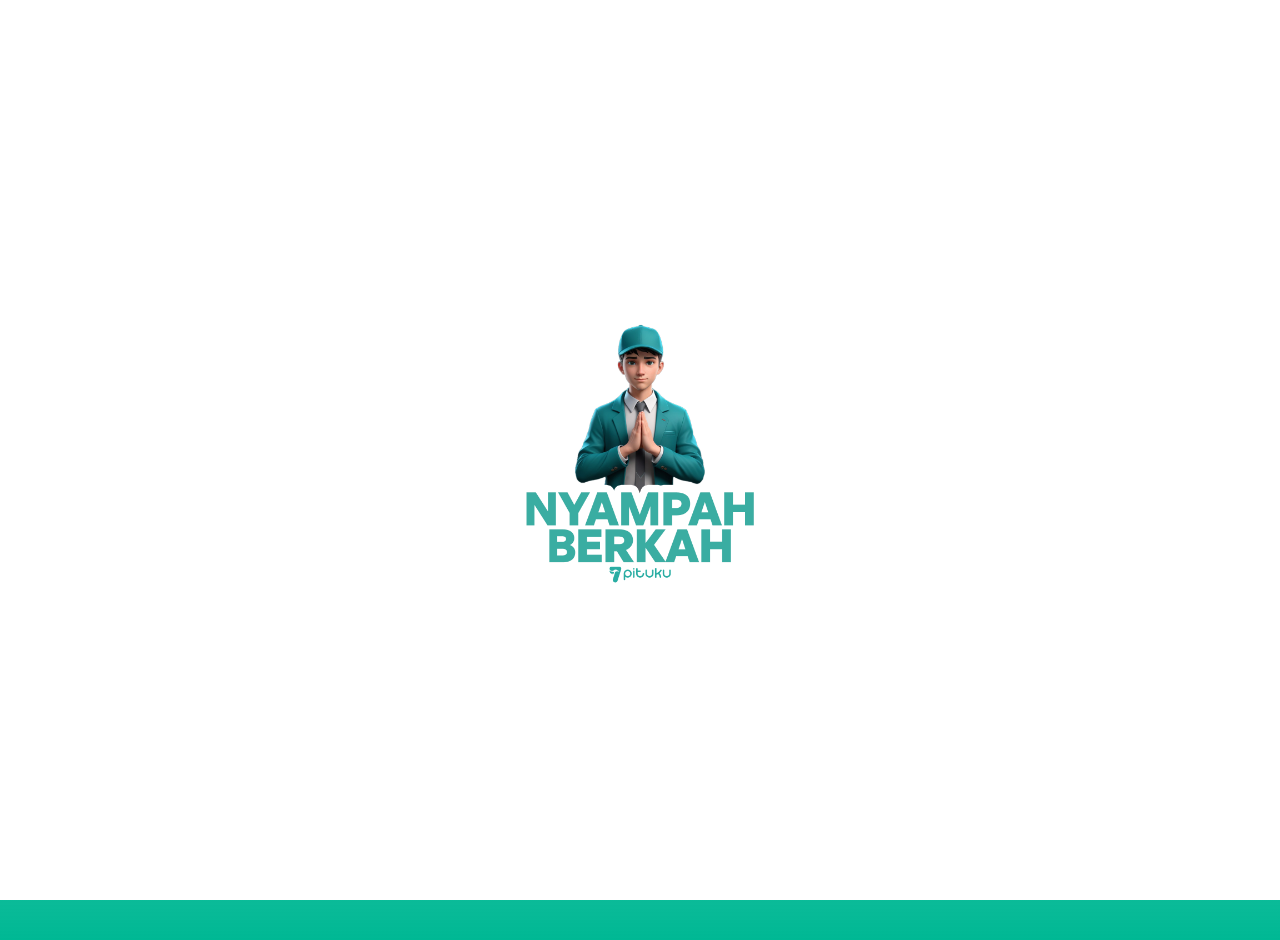
<file: index.html>
<!DOCTYPE html>
<html lang="en">
  <head>
    <meta charset="UTF-8" />
    <meta name="viewport" content="width=device-width, initial-scale=1.0" />
    <title>Pituku</title>

    <link
      rel="stylesheet"
      href="https://cdnjs.cloudflare.com/ajax/libs/font-awesome/6.0.0-beta3/css/all.min.css"
    />
    <link rel="stylesheet" href="style.css" />
  </head>

  <body>
    <div id="landing-page">
      <img
        src="img/Nyampah Berkah.png "
        alt="Landing Image"
        id="landing-image"
      />
    </div>

    <div class="background"></div>
    <div class="content" id="main-content" style="display: none">
      <!-- Content yang sudah ada -->
      <div class="header-container">
        <div class="logo-container">
          <img src="img/pituku.png" alt="Pituku Logo" class="logo" />
        </div>
        <img src="img/mau diangkut.png" alt="Mau Diangkut" class="main-image" />
        <h2>Cek Harga Limbah Sekarang</h2>
      </div>

      <div class="selected-waste-container">
        <div id="selected-waste">
          <!-- Nama limbah yang dipilih akan muncul di sini -->
        </div>
      </div>

      <div class="search-box">
        <i class="fas fa-search"></i>
        <input
          type="text"
          id="search-input"
          placeholder="Cari Berdasarkan Nama Dan Kode Limbah"
        />
        <button id="search-button">Cari</button>
      </div>

      <div class="button-container">
        <button id="create-jobsheet-button">Buat Jobsheet</button>

      </div>

      <div class="results-container">
        <div class="results" id="results">
          <!-- Hasil pencarian akan muncul di sini -->
        </div>
        <img
          id="kotor-banget-img"
          src="img/Kotor Banget.png"
          alt="Kotor Banget"
          style="display: none"
        />
      </div>
    </div>

    <script src="app.js"></script>
  </body>
</html>
</file>
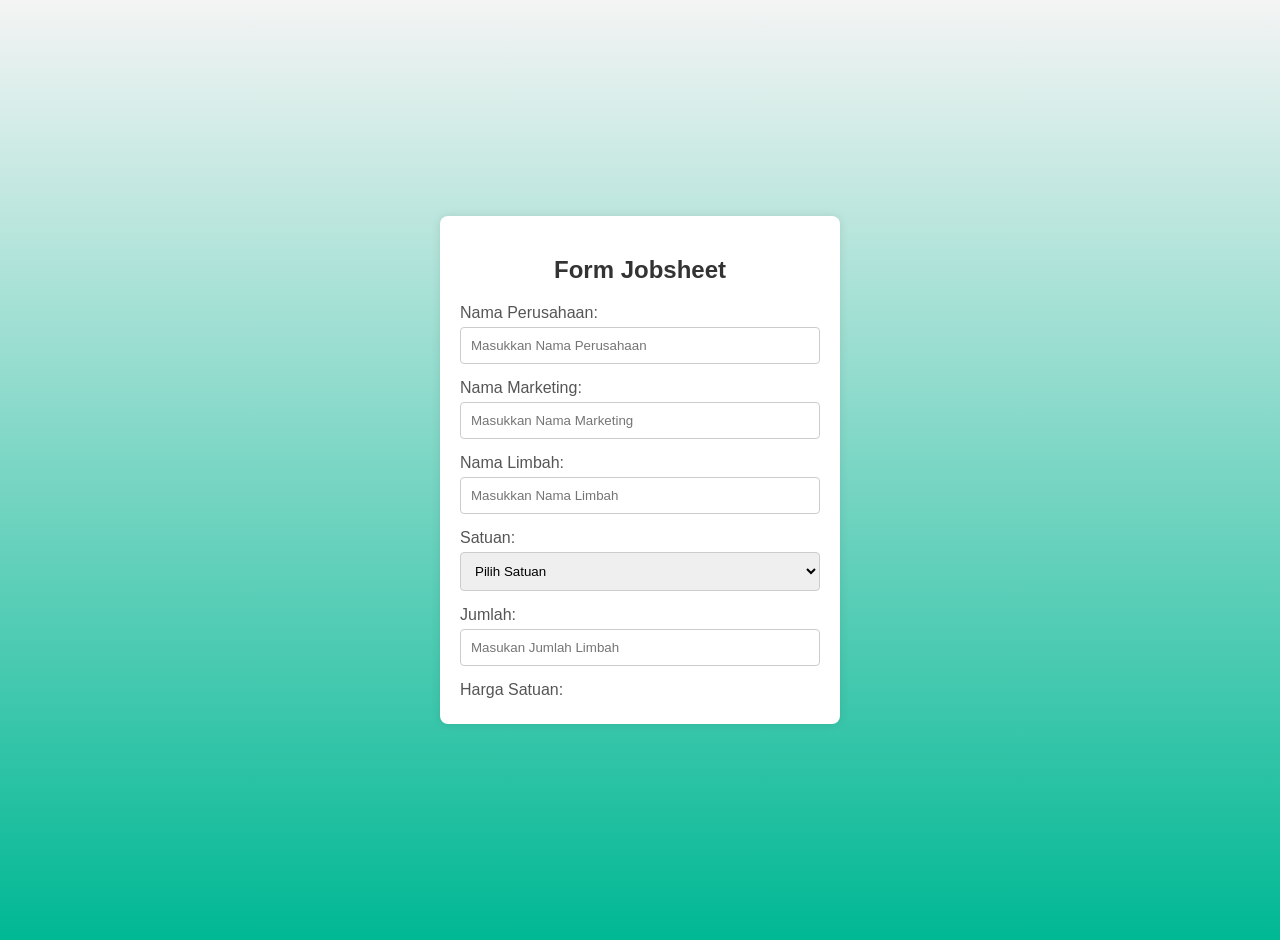
<file: jobsheet.html>
<!DOCTYPE html>
<html lang="en">
  <head>
    <meta charset="UTF-8" />
    <meta name="viewport" content="width=device-width, initial-scale=1.0" />
    <title>Create Jobsheet</title>
    <link rel="stylesheet" href="style.css" />
  </head>
  <body>
    <div class="form-container">
      <h2>Form Jobsheet</h2>
      <form id="jobsheet-form" autocomplete="off">

        <!-- Input Nama Perusahaan -->
        <label for="company-name">Nama Perusahaan:</label>
        <input
          type="text"
          id="company-name"
          name="companyName"
          placeholder="Masukkan Nama Perusahaan"
          autocomplete="off"
          required
        />

        <!-- Input Nama Marketing -->
        <label for="marketing-name">Nama Marketing:</label>
        <input
          type="text"
          id="marketing-name"
          name="marketingName"
          placeholder="Masukkan Nama Marketing"
          autocomplete="off"
          required
        />
        <label for="waste-name">Nama Limbah:</label>
        <div style="position: relative">
          <input
            type="text"
            id="waste-name"
            name="wasteName"
            placeholder="Masukkan Nama Limbah"
            autocomplete="off"
            required
          />
          <div id="suggestions" class="suggestions" style="display: none"></div>
        </div>

        <label for="unit">Satuan:</label>
        <select id="unit" name="unit" required>
          <option value="" disabled selected>Pilih Satuan</option>
          <option value="Kg">Kg</option>
          <option value="Liter">Liter</option>
        </select>

        <label for="quantity">Jumlah:</label>
        <input
          type="number"
          id="quantity"
          name="quantity"
          placeholder="Masukan Jumlah Limbah"
          autocomplete="off"
        />

        <label for="unit-price">Harga Satuan:</label>
        <input
          type="number"
          id="unit-price"
          name="unitPrice"
          autocomplete="off"
        />

        <label for="total-client-price">Total Harga Klien:</label>
        <input
          type="text"
          id="total-client-price"
          name="totalClientPrice"
          readonly
        />

        <label for="cost">Biaya:</label>
        <input
          type="number"
          id="cost"
          name="cost"
          autocomplete="off"
          required
        />

        <label for="total-cost">Total Biaya:</label>
        <input type="text" id="total-cost" name="totalCost" readonly />

        <label for="Armada">Pengolahan & Armada:</label>
        <input
          type="text"
          id="Armada"
          name="Armada"
          autocomplete="off"
          required
        />

        <label for="profit-estimation">Estimasi Profit:</label>
        <input
          type="text"
          id="profit-estimation"
          name="profitEstimation"
          readonly
        />

        <label for="gpm">GPM (Gross Profit Margin):</label>
        <input type="text" id="gpm" name="gpm" readonly />

        <button type="submit">Submit</button>
        <a href="results.html" id="view-results-link">Lihat Hasil</a>
      </form>
      <div id="success-message" style="display: none">
        Data berhasil disubmit!
      </div>
    </div>

    <script src="script.js"></script>
  </body>
</html>
</file>
<file: style.css>
body {
  font-family: Arial, sans-serif;
  margin: 0;
  padding: 0;
  background-color: #f7f7f7;
  background: none;
  color: #fff;
  display: flex;
  flex-direction: column;
  align-items: center;
  justify-content: center;
  min-height: 100vh;
  position: relative;
}

#landing-page {
  display: flex;
  align-items: center;
  justify-content: center;
  position: fixed;
  top: 0;
  left: 0;
  width: 100%;
  height: 100%;
  background-color: #fff;
  z-index: 10;
}

#landing-image {
  width: 300px;
  animation: zoomIn 2s ease-in-out forwards;
}

@keyframes zoomIn {
  0% {
    transform: scale(0.5);
    opacity: 0;
  }
  100% {
    transform: scale(1);
    opacity: 1;
  }
}

.background {
  position: fixed;
  top: 0;
  left: 0;
  width: 100%;
  height: 100%;
  background: url("img/bg.jpg") no-repeat center center fixed;
  background-size: cover;
  z-index: -2;
}

body::after {
  content: "";
  position: absolute;
  bottom: 0;
  left: 0;
  width: 100%;
  height: 100%;
  background: linear-gradient(transparent, #00b894);
  z-index: -1;
}

.content {
  position: relative;
  z-index: 2;
  text-align: center;
}

.header-container {
  display: flex;
  align-items: center;
  justify-content: center;
  flex-direction: column;
  margin-bottom: -25px;
  font-size: 30px;
  position: relative;
}

.header-container .main-image {
  max-width: 150px;
  height: auto;
  margin-bottom: -35px;
}
.header-container h2 {
  color: #fff; /* Set the font color to white */
}

.logo-container {
  position: absolute;
  bottom: 100%;
  left: 50%;
  transform: translate(-50%, 50%);
  z-index: 2;
  margin-bottom: 30px;
}

.logo {
  max-width: 150px;
  height: auto;
}

.search-box {
  display: flex;
  align-items: center;
  width: 100%;
  max-width: 500px;
  margin-bottom: 10px;
  margin-left: 70px;
  position: relative;
}

.search-box input[type="text"] {
  flex: 1;
  padding: 20px 15px 20px 40px;
  border: none;
  border-radius: 10px;
  box-shadow: 0px 4px 10px rgba(0, 0, 0, 0.1);
  background-color: rgba(0, 0, 0, 0.6);
  color: white;
  font-size: 18px;
  outline: none;
}

.search-box input[type="text"]::placeholder {
  color: rgba(255, 255, 255, 0.8);
}

.search-box button {
  padding: 15px 20px;
  border: none;
  background-color: #00b9a3;
  color: #fff;
  border-radius: 20px;
  cursor: pointer;
  margin-left: 10px;
  margin-top: -10px;
  box-shadow: 0px 4px 10px rgba(0, 0, 0, 0.1);
}

.search-box i {
  position: absolute;
  left: 15px;
  top: 40%;
  transform: translateY(-50%);
  font-size: 18px;
  color: rgba(255, 255, 255, 0.856);
  pointer-events: none;
}

.results-container {
  width: 100%;
  max-width: 500px;
  justify-content: center;
  display: none;
  margin-left: 50px;
}

.results {
  background-color: rgba(255, 255, 255, 0.9);
  border-radius: 12px;
  padding: 10px;
  color: black;
  width: 96%;
  max-height: 300px;
  overflow-y: auto;
  box-shadow: 0 4px 8px rgba(0, 0, 0, 0.2);
  text-align: left;
  margin-left: 20px;
}

.results ul {
  list-style-type: none;
  padding: 0;
  margin: 0;
}

.results ul li {
  padding: 10px;
  display: flex;
  justify-content: space-between;
  align-items: center;
  border-bottom: 1px solid #ccc;
  text-align: left;
}

.results ul li:last-child {
  border-bottom: none;
}

.results ul li span {
  font-weight: bold;
  color: #333;
}

.results ul li input[type="checkbox"] {
  accent-color: #63a365;
}

.results ul li:hover {
  background-color: #f1f1f1;
}

table {
  width: 100%;
  border-collapse: collapse;
}

th,
td {
  padding: 10px;
  border-bottom: 1px solid #ccc;
}

th {
  text-align: left;
  background-color: #f9f9f9;
}

td {
  text-align: left;
}

tbody tr:last-child td {
  border-bottom: none;
}



#kotor-banget-img {
  position: absolute;
  top: 70%;
  transform: translateY(-50%);
  right: -150px;
  max-width: 200px;
  height: auto;
  z-index: 5;
}

/* Style untuk box yang menampung hasil pencarian nama limbah yang dipilih */
.selected-waste-container {
  width: 65%;
  max-width: 500px;
  margin-left: 70px;
  margin-bottom: 10px;
}

#selected-waste {
  color: #000;
}

/* Style untuk button jobsheet */
#create-jobsheet-button {
  padding: 15px 20px;
  background-color: #007bff;
  color: #fff;
  border-radius: 20px;
  cursor: pointer;
  margin-top: 10px;
  box-shadow: 0px 4px 10px rgba(0, 0, 0, 0.1);
  width: 40%;
  max-width: 500px;
}

#create-jobsheet-button:hover {
  background-color: #0056b3;
}

/* style.css */

body {
  font-family: Arial, sans-serif;
  background-color: #f4f4f4;
  margin: 0;
  padding: 20px;
  display: flex;
  justify-content: center;
  align-items: center;
  height: 100vh;
}

.form-container {
  background-color: #fff;
  border-radius: 8px;
  box-shadow: 0 0 10px rgba(0, 0, 0, 0.1);
  width: 100%;
  max-width: 400px;
  padding: 20px;
  box-sizing: border-box;
}

h2 {
  text-align: center;
  margin-bottom: 20px;
  color: #333;
}

form {
  display: flex;
  flex-direction: column;
  max-height: 400px;
  overflow-y: auto;
}

label {
  margin-bottom: 5px;
  color: #555;
}

input[type="text"],
input[type="number"],
select {
  padding: 10px;
  margin-bottom: 15px;
  border-radius: 4px;
  border: 1px solid #ccc;
  width: 100%;
  box-sizing: border-box;
}

input[readonly] {
  background-color: #f9f9f9;
}

button[type="submit"] {
  padding: 10px;
  background-color: #28a745;
  color: #fff;
  border: none;
  border-radius: 4px;
  cursor: pointer;
  margin-bottom: 10px;
}

button[type="submit"]:hover {
  background-color: #218838;
}

#view-results-link {
  display: block;
  text-align: center;
  margin-top: 10px;
  color: #007bff;
  text-decoration: none;
}

#view-results-link:hover {
  text-decoration: underline;
}

#success-message {
  text-align: center;
  margin-top: 20px;
  color: #28a745;
  font-weight: bold;
}

.suggestions {
  position: absolute;
  top: 100%;
  left: 0;
  right: 0;
  background-color: #fff;
  border: 1px solid #ccc;
  z-index: 10;
  border-radius: 4px;
}

.suggestions div {
  padding: 10px;
  cursor: pointer;
  color: #000; 
}

.suggestions div:hover {
  background-color: #f0f0f0;
}
</file>
